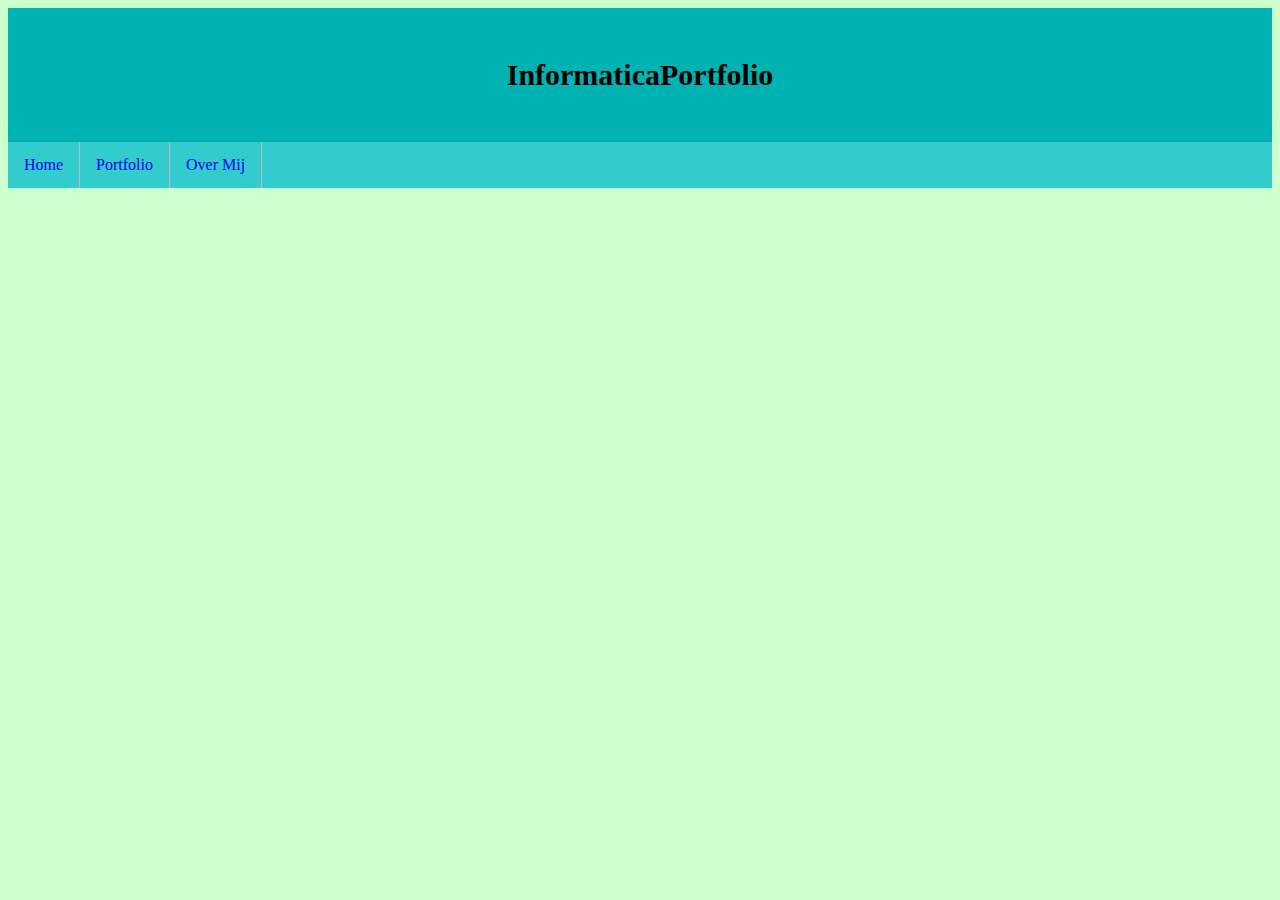
<file: index.html>
<!DOCTYPE html>
<html>
  <head>
    <link rel="stylesheet" href="design.css">
    <meta charset="utf-8">
  </head>
    <body>
      <div class="header">
        <h1>InformaticaPortfolio</h1>
      </div>
      <div class="topnav">
        <a href="index.html">Home</a>
        <a href="portfolio.html">Portfolio</a>
        <a href="overmij.html">Over Mij</a>
      </div>
    </body>
</html>
</file>
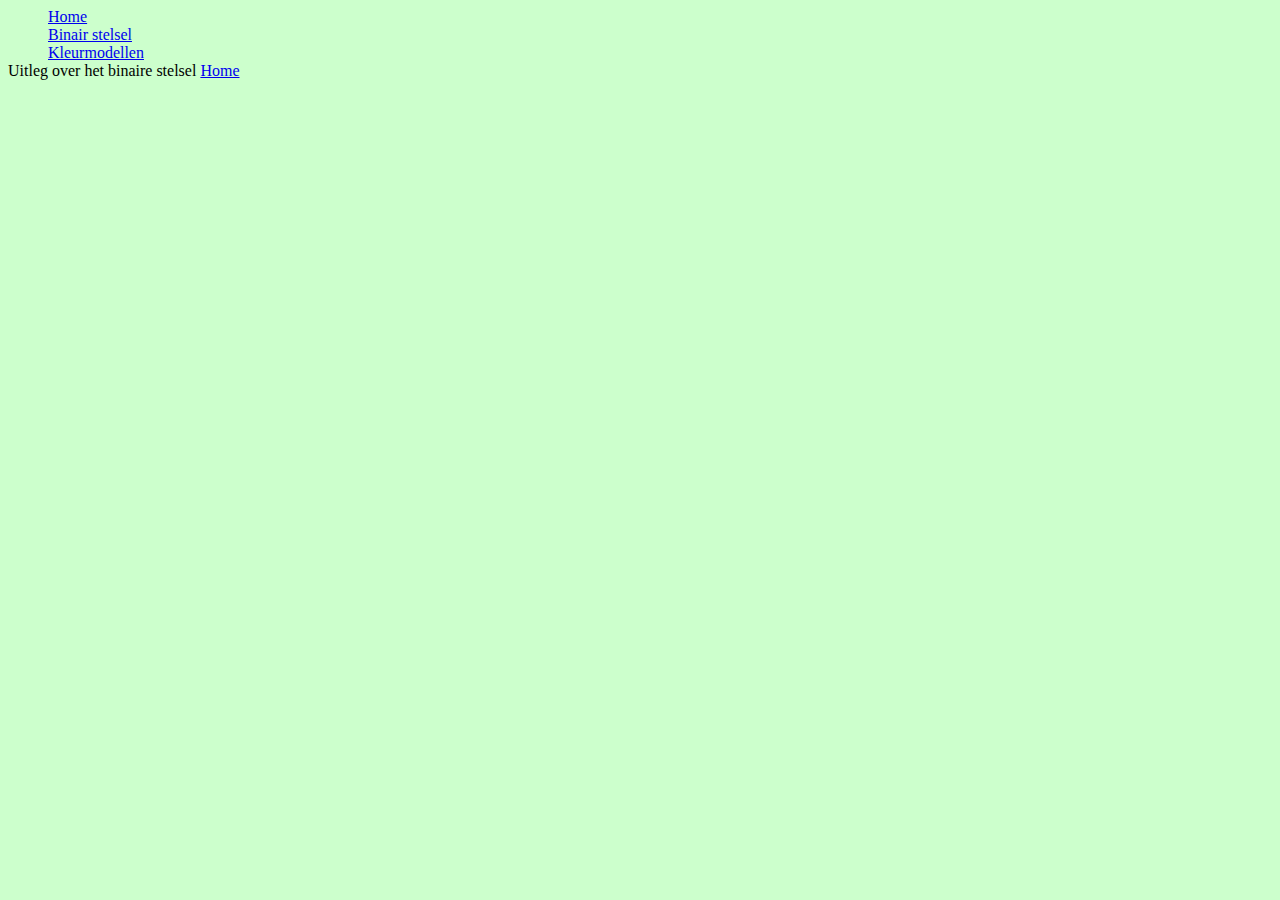
<file: binairstelsel.html>
<!DOCTYPE html> <!-- dit is een pagina op de site-->
<html>
  <head>
    <link rel="stylesheet" href="design.css">
    <title>Binair stelsel</title>
    <meta charset="utf-8">
  </head>
    <body>
      <ul>
        <li><a href="index.html">Home</a></li>
        <li><a href="binairstelsel.html">Binair stelsel</a></li>
        <li><a href="kleurmodellen.html">Kleurmodellen</a></li>
      </ul>
      Uitleg over het binaire stelsel
      <a href="index.html">Home
    </body>
</html>
</file>
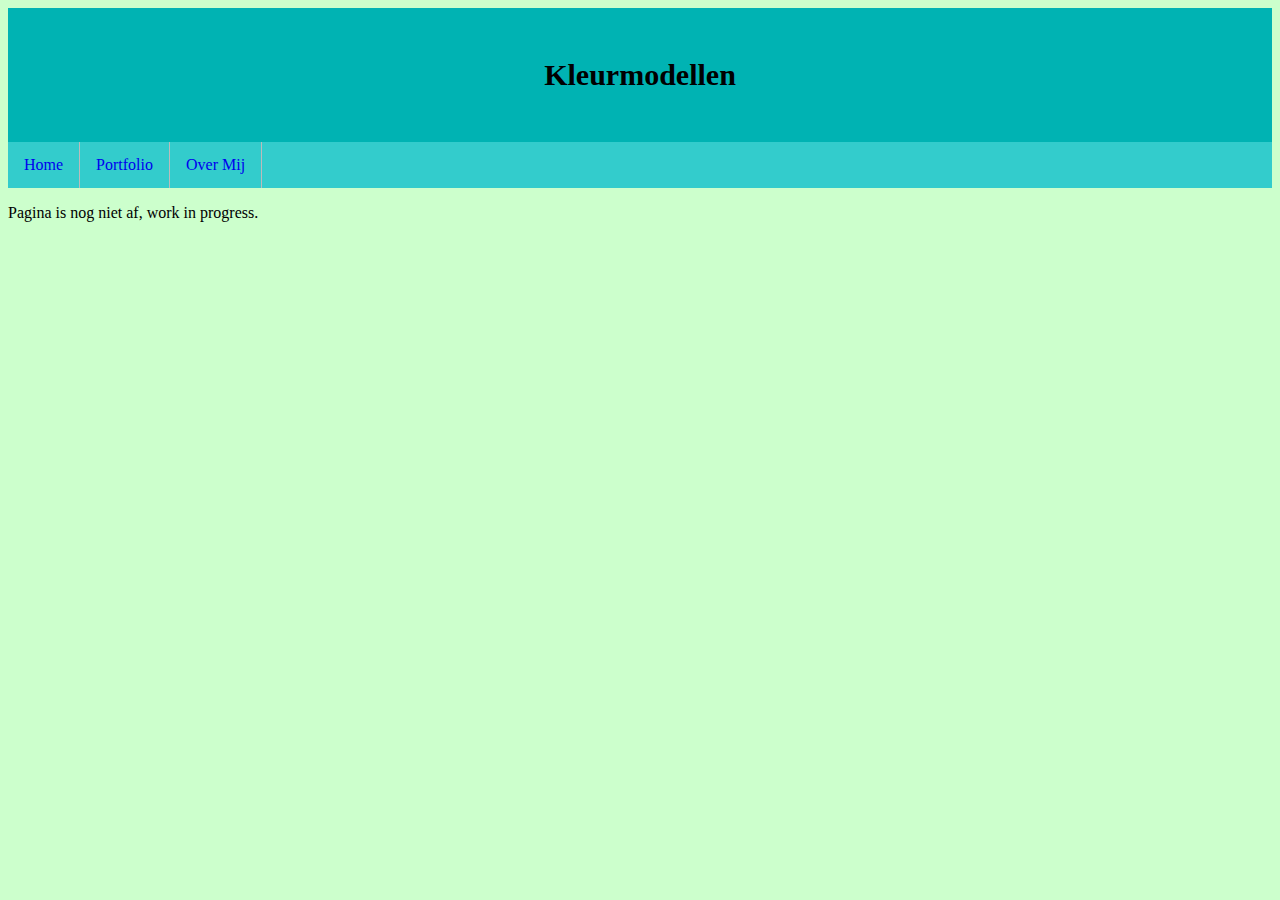
<file: kleurmodellen.html>
<html>
<head>
  <link rel="stylesheet" href="design.css">
  <meta charset="utf-8">
</head>
  <body>
    <div class="header">
      <h1>Kleurmodellen</h1>
    </div>
    <div class="topnav">
      <a href="index.html">Home</a>
      <a href="portfolio.html">Portfolio</a>
      <a href="overmij.html">Over Mij</a>
    </div>
  <p class="a">
    Pagina is nog niet af, work in progress. 
  </p>
  
  </body>
</html>
</file>
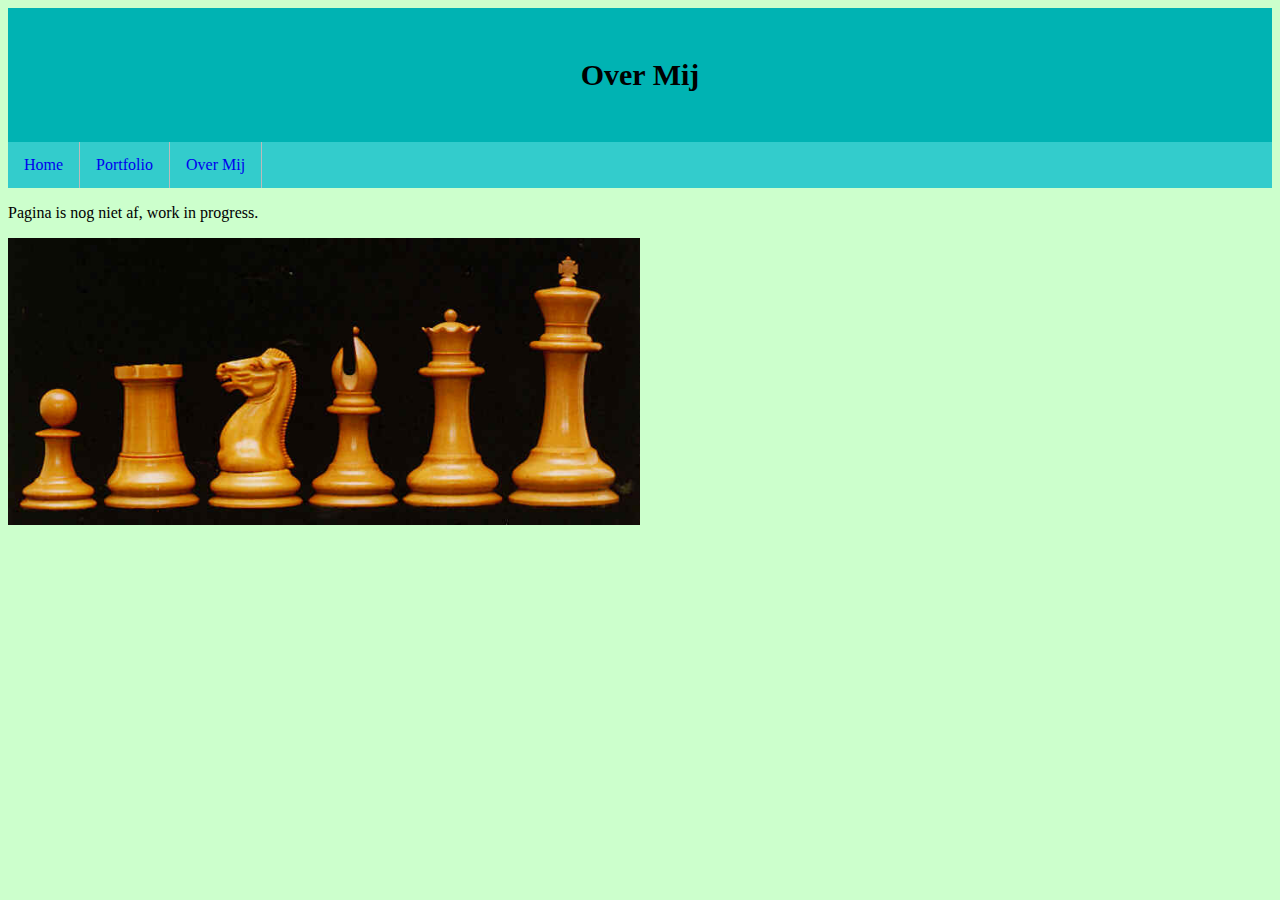
<file: overmij.html>
<html>
<head>
  <link rel="stylesheet" href="overmijdesign.css">
  <meta charset="utf-8">
</head>
  <body>
    <div class="header">
      <h1>Over Mij</h1>
    </div>
    <div class="topnav">
      <a href="index.html">Home</a>
      <a href="portfolio.html">Portfolio</a>
      <a href="overmij.html">Over Mij</a>
    </div>
  <p class="a">
    Pagina is nog niet af, work in progress. 
  </p>

<div class="container">
  <img src="chesspiecesINF.jpg" alt="Avatar" class="image">
  <div class="overlay">
    <div class="text">Schaken is mijn grootste hobby. Ik speel op een club, en vind dit erg leuk en gezellig.</div>
  </div>
</div>

  
  </body>
</html>
</file>
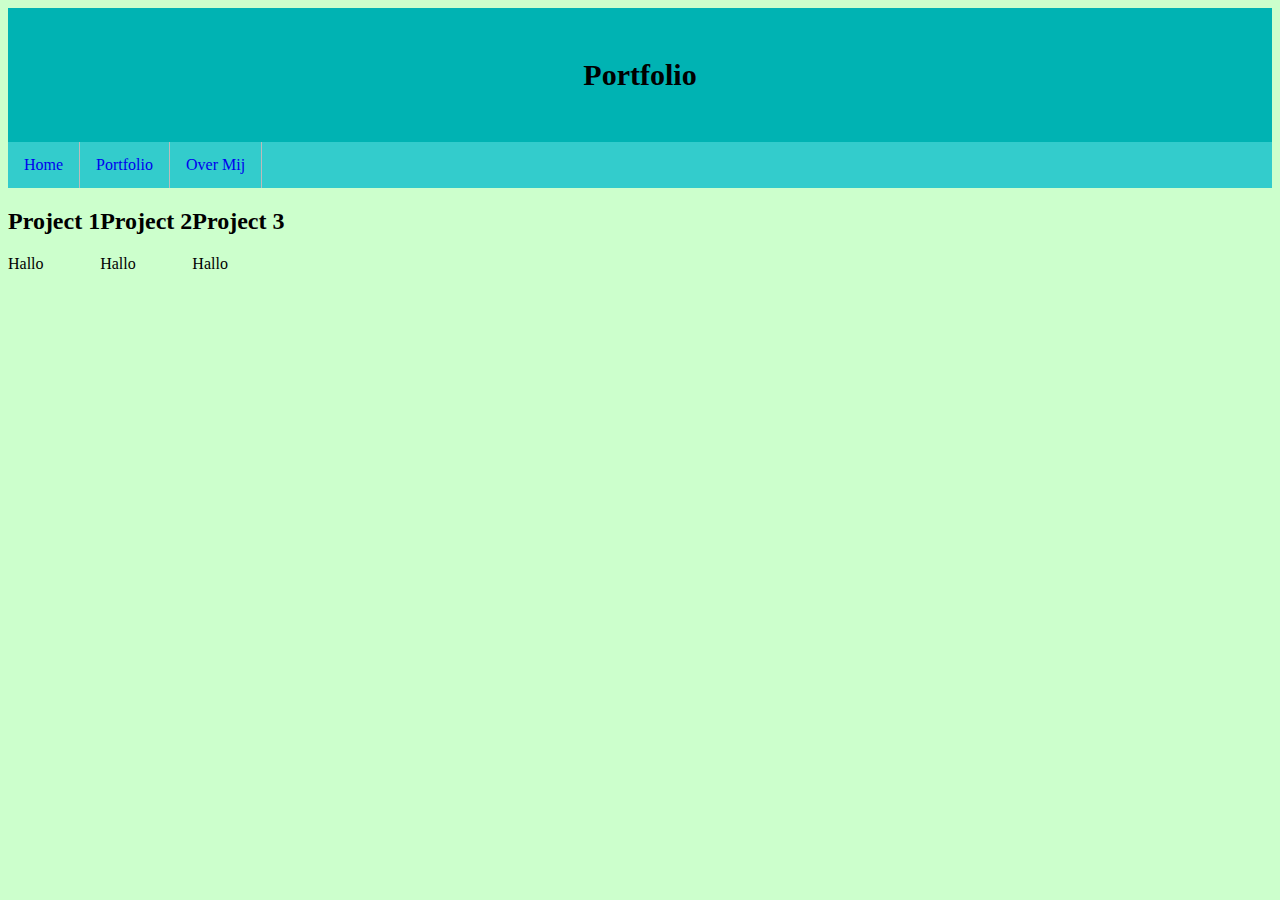
<file: portfolio.html>
<!DOCTYPE html> <!-- dit is een pagina op de site-->
<html>
  <head>
    <link rel="stylesheet" href="portfoliodesign.css">
    <meta charset="utf-8">
  </head>
    <body>
      <div class="header">
        <h1>Portfolio</h1>
      </div>
      <div class="topnav">
        <a href="index.html">Home</a>
        <a href="portfolio.html">Portfolio</a>
        <a href="overmij.html">Over Mij</a>
      </div>


<div class="row">
  <div class="column">
    <h2>Project 1</h2>
    <p>Hallo</p>
  </div>
  
  <div class="column">
    <h2>Project 2</h2>
    <p>Hallo</p>
  </div>
  
  <div class="column">
    <h2>Project 3</h2>
    <p>Hallo</p>
  </div>
</div>
</body>
</html>
</file>
<file: design.css>
body {
  background-color: #ccffcc;
}

.header {
  background-color: #00b3b3;
  text-align: center;
  padding: 30px;
  margin: 0px;
}
  
ul {
  list-style-type: none;
  margin: 0px;
}

.topnav {
  background-color: #33cccc;
  overflow: hidden;
}

.topnav a {
  float: left;
  display: block;
  padding: 14px 16px;
  text-align: center;
  text-decoration: none;
  border-right: 1px solid #bbb;
}

.topnav a:hover {
  background-color: #ccccb3;
}

li:kleurmodellen {
  border-right: none
}

h1 {
  color: #000000;
  font-size: 30px;
}
</file>
<file: overmijdesign.css>
body {
  background-color: #ccffcc;
}

.header {
  background-color: #00b3b3;
  text-align: center;
  padding: 30px;
  margin: 0px;
}
  
ul {
  list-style-type: none;
  margin: 0px;
}

.topnav {
  background-color: #33cccc;
  overflow: hidden;
}

.topnav a {
  float: left;
  display: block;
  padding: 14px 16px;
  text-align: center;
  text-decoration: none;
  border-right: 1px solid #bbb;
}

.topnav a:hover {
  background-color: #ccccb3;
}

li:kleurmodellen {
  border-right: none
}

h1 {
  color: #000000;
  font-size: 30px;
} 


.container {
  position: relative;
  width: 50%;
}

.image {
  display: block;
  width: 100%;
  height: auto;
}

.overlay {
  position: absolute;
  bottom: 0;
  left: 100%;
  right: 0;
  background-color: #80ccff;
  overflow: hidden;
  width: 0;
  height: 100%;
  transition: .5s ease;
}

.container:hover .overlay {
  width: 100%;
  left: 0;
}

.text {
  white-space: nowrap; 
  color: white;
  font-size: 15px;
  position: absolute;
  overflow: hidden;
  top: 50%;
  left: 50%;
  transform: translate(-50%, -50%);
  -ms-transform: translate(-50%, -50%);
}
</file>
<file: portfoliodesign.css>
body {
  background-color: #ccffcc;
}

.header {
  background-color: #00b3b3;
  text-align: center;
  padding: 30px;
  margin: 0px;
}
  
ul {
  list-style-type: none;
  margin: 0;
}

.topnav {
  background-color: #33cccc;
  overflow: hidden;
}

.topnav a {
  float: left;
  display: block;
  text-align: center;
  padding: 14px 16px;
  text-decoration: none;
  border-right: 1px solid #bbb;
}

.topnav a:hover {
  background-color: #ccccb3;
}

li:kleurmodellen {
  border-right: none
}

h1 {
  color: #000000;
  font-size: 30px;
} 

.column {
  width: 33,33%;
  float: left;
}

.row::after {
  content: "";
  display: table;
  clear: both;
}
</file>
